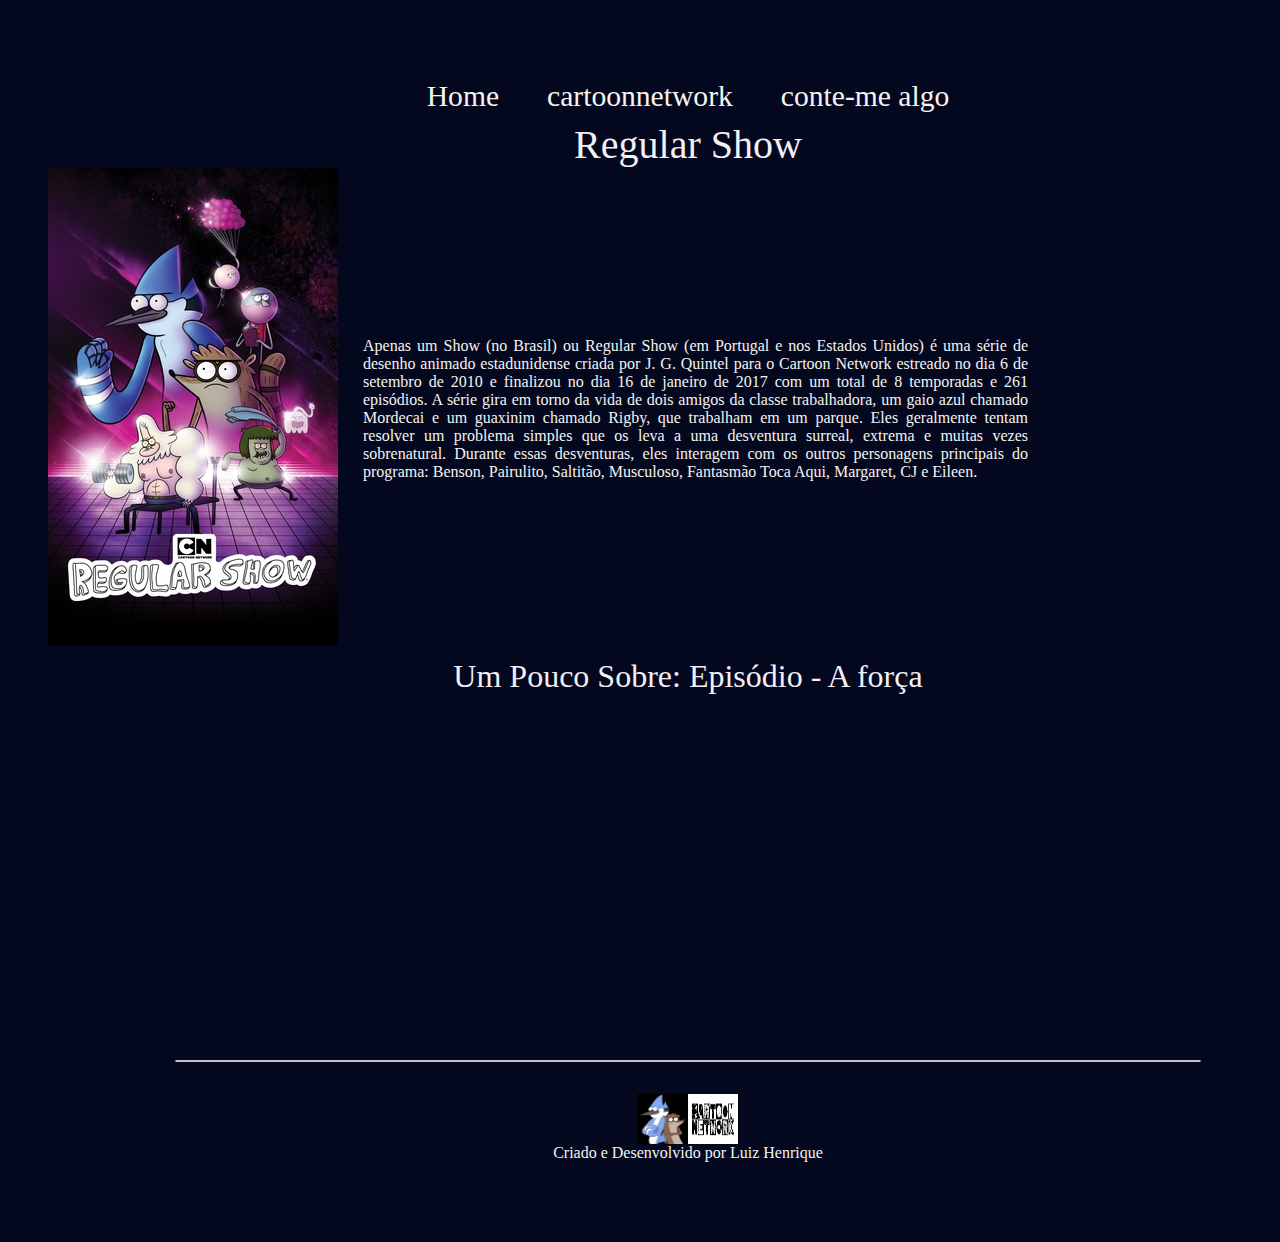
<file: index.html>
<!DOCTYPE html>
<html lang="pt-br">
<head>
    <meta charset="UTF-8">
    <meta http-equiv="X-UA-Compatible" content="IE=edge">
    <meta name="viewport" content="width=device-width, initial-scale=1.0">
    <title>Regular Show</title>
    <link rel="stylesheet" href="assest/css/style.css">
</head>
<body>
    <nav>
        <ul class="navbar">
        <li>
            <a href="index.html" > Home</a>
        </li>
        <li>
             <a href="https://www.cartoonnetwork.com.br/show/apenas-um-show" target="_blank" > cartoonnetwork</a>
            </li>
        <li>
            <a href="contato.html" > conte-me algo</a>
        </li>
    </ul>
</nav>
<main>
    <h1 class="center">Regular Show</h1>
    <div class="container">
        <div>
            <img src="assest/img/regular show 2.jpg" alt="Foto Regular Show">
          </div>
        <div class="justify">
            <p>
                Apenas um Show (no Brasil) ou Regular Show (em Portugal e nos Estados Unidos) é uma série de desenho animado estadunidense criada por J. G. Quintel 
                para o Cartoon Network estreado no dia 6 de setembro de 2010 e finalizou no dia 16 de janeiro de 2017 com um total de 8 temporadas e 261 episódios. 
                A série gira em torno da vida de dois amigos da classe trabalhadora, um gaio azul chamado Mordecai e um guaxinim chamado Rigby, que trabalham em um parque. 
                Eles geralmente tentam resolver um problema simples que os leva a uma desventura surreal, extrema e muitas vezes sobrenatural. Durante essas desventuras, 
                eles interagem com os outros personagens principais do programa: Benson, Pairulito, Saltitão, Musculoso, Fantasmão Toca Aqui, Margaret, CJ e Eileen.
            </p>
        </div>
        <div>
        
        </div>
    </div>
</main>
<section>
<h2>Um Pouco Sobre: 
    Episódio - A força
</h2>

<div class="container mb-50">
    <iframe width="560" height="315" src="https://www.youtube.com/embed/xWbxdqiTneU" title="YouTube video player"
     frameborder="0" 
    allow="accelerometer; autoplay; clipboard-write; encrypted-media; gyroscope; picture-in-picture" 
    allowfullscreen></iframe>
</div>
</section>
<hr/>
<footer> 
    <div class="container">
        <img class="tm-social" src="assest/img/mordecai.jpg" alt="Regular show icon">
        <img class="tm-social" src="assest/img/cn.jpg" alt="Network Icon">
    </div>
    
    <p>Criado e Desenvolvido por Luiz Henrique
</p></footer>
 
</body>
</html>
</file>
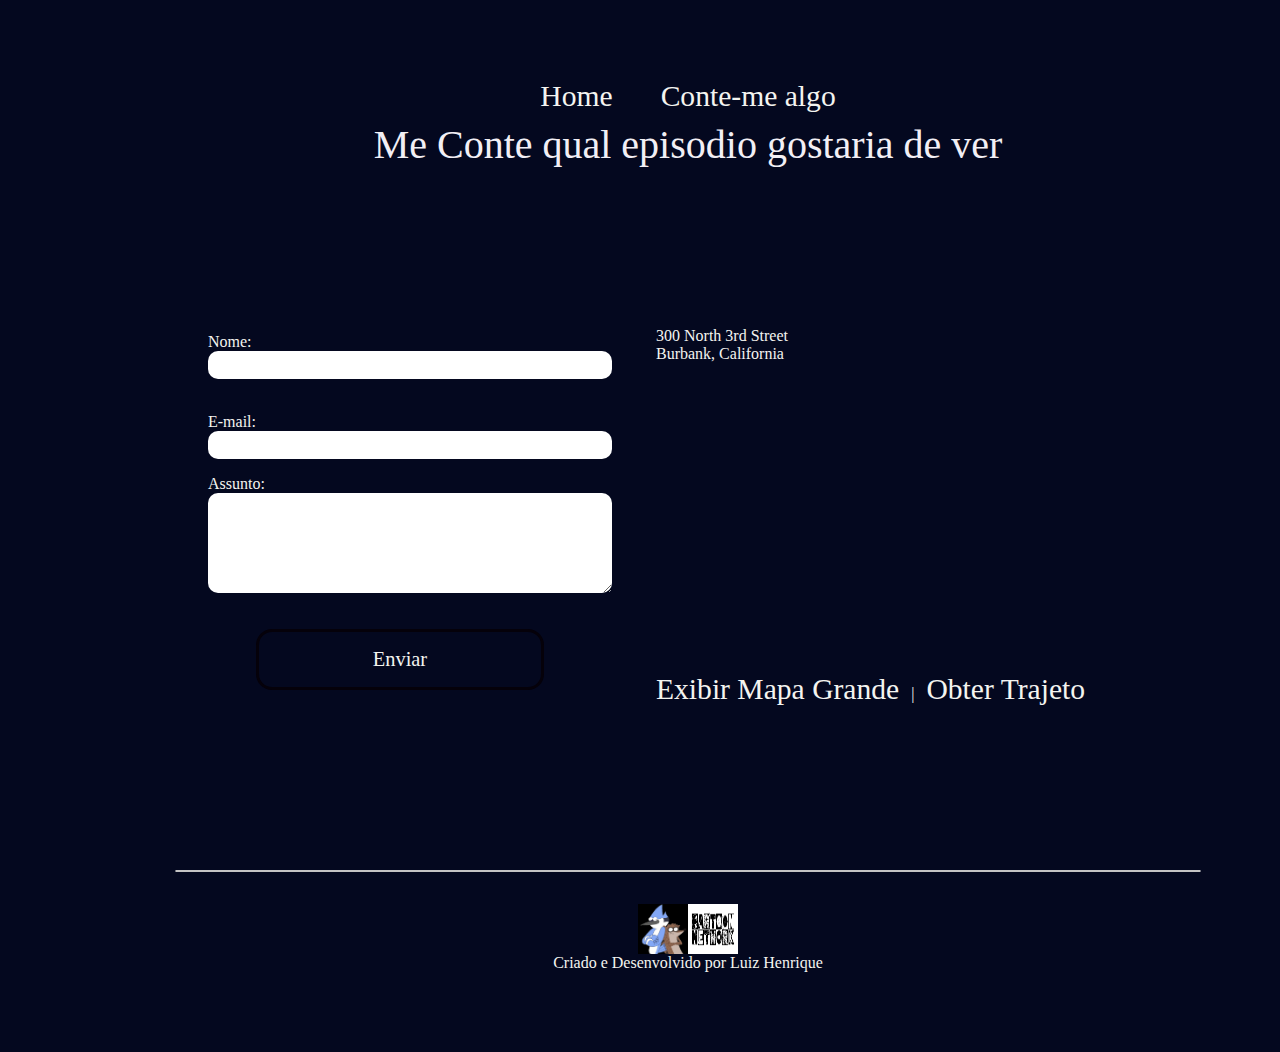
<file: contato.html>
<!DOCTYPE html>
<html lang="pt-br">
<head>
    <meta charset="UTF-8">
    <meta http-equiv="X-UA-Compatible" content="IE=edge">
    <meta name="viewport" content="width=device-width, initial-scale=1.0">
    <title>Contato</title>
    <link rel="stylesheet" href="assest/css/style.css">
</head>
<body>
<nav>
    <ul class="navbar">
        <li>
            <a href="index.html" > Home</a>
        </li>
        <li>
            <a href="contato.html"> Conte-me algo</a>
        </li>

    </ul>
</nav>
<main>
    <h1>Me Conte qual episodio gostaria de ver </h1>
    <section class="contato">
        <div class="formulario">
          <form>
            <div>
              <label for="nome">Nome:</label><br>
              <input type="text" id="nome" onkeyup="validaNome()"/>
            </div>
            <div id = "txtNome">
              <br>
            </div>
            <div>
              <label for="email">E-mail:</label>
              <input type="email" id="email" onkeyup="validaEmail()"/>
            </div>
            <div id = "txtemail">
              
            </div>
            <div>
              <label for="assunto">Assunto:</label><br>
              <textarea
                name="assunto"
                id="assunto"
                cols="60"
                rows="5"
                onkeyup="validaAssunto()"
              ></textarea>
            </div>
             <div id='txtAssunto'></div>
            <button class="enviar">Enviar</button>
          </form>
        </div>
<div>
        <div class="mapa">
        </div clas="container">
    <p>300 North 3rd Street</p>
    <p>Burbank, California</p><div>
        <iframe src="https://www.google.com/maps/embed?pb=!1m18!1m12!1m3!1d3300.532241425511!2d-118.31181314948492!3d34.18387508047495!2m3!1f0!2f0!3f0!3m2!1i1024!2i768!4f13.1!3m3!1m2!1s0x80c295d9fba32dc1%3A0xeed0bb23a381030!2sCartoon%20Network%20Studios!5e0!3m2!1spt-BR!2sbr!4v1647552654310!5m2!1spt-BR!2sbr" width="400" height="300" style="border:0;" allowfullscreen="" loading="lazy"></iframe>
        <div style="white-space: nowrap; text-align: center; width: 50px; padding: 6px 0;">
           <a id="largeMapLink" target="_blank" href="https://www.bing.com/maps?cp=42.94033923363821~-97.73437499999653&amp;sty=r&amp;lvl=3&amp;FORM=MBEDLD">Exibir Mapa Grande</a> &nbsp; | &nbsp;
           <a id="dirMapLink" target="_blank" href="https://www.bing.com/maps/directions?cp=42.94033923363821~-97.73437499999653&amp;sty=r&amp;lvl=3&amp;rtp=~pos.42.94033923363821_-97.73437499999653____&amp;FORM=MBEDLD">
               Obter Trajeto</a>
   </div>
  </div>
</section>
</main>
<hr />
<footer>
  <div class="container">
    <img class="tm-social" src="assest/img/mordecai.jpg" alt="Regular show icon">
    <img class="tm-social" src="assest/img/cn.jpg" alt="Network Icon">
</div>
  <p>Criado e Desenvolvido por Luiz Henrique</p>
</footer>
<script src="assest/Js/script.js"></script>
</body>
</html>
</file>
<file: assest/css/style.css>
/*Estilos da página index.html*/
@import url('https://fonts.googleapis.com/css2?family=Exo:wght@900&family=Roboto:wght@100;300;400;500;700;900&display=swap');
.container{
  display: flex;
  flex-flow: row;
  justify-content: center;
  align-items: center;
}
.center{
  text-align:center;
  }
* {
    margin: 0;
    padding: 0;
    font-family: Copperplate, Papyrus, fantasy;
    font-size: 1rem;
    font-weight: 400;
  }
 
  body {
    background: #04081f;
    color: #f4f4f0;
    width: 100vw;
    overflow-x: hidden;
    margin: 3rem;
    margin-left: 3rem;
  
  }
h1,h2 {
    font-family: "Brush Script MT", cursive;
    color: #f2eff5;
    text-align: center;
    margin-top: 0.5rem;
}
h1 {
    font-size: clamp(2.5rem, 3vw, 3.5rem);
  }
  
  h2 {
    
    font-size: max(2vw, 2rem);
  }
  a {
    text-decoration: none;
    color: inherit;
    font-size: 1.85rem;
    transition: color .2s ease-in;
  }
  a:hover{
      color:rgba(255, 0, 191, 0.884);
      text-decoration: underline;
  }
  .navbar{
   display: flex;
   list-style: none;
   justify-content: center;
   gap: 3rem;
   padding-top: 2rem;
  }
.sobre{
    width: 80vw;
    margin:1.5 auto;
    display:flex;
    flex-direction: row-reverse;
    gap:3rem;
    align-items: center;
}
.imagem{

    border-radius: 50%;
    width:15vw;
    border:3px solid rgba(255, 0, 191, 0.884);
    padding: 5px;
}
.justify{
text-align: justify;
margin-right: 300px;
margin-left: 25px;

}
    .tm-social{
      width: 50px;
      height: 50px;
    }

.texto{
    display: flex;
    flex-direction: center;
    gap: 5rem;
}
.video{
width: 40vw;
aspect-ratio: 3/2;
display: flex;
margin: 1 rem auto;
border-radius: 10 pix;
}
.mb-50{
  margin-bottom: 50px;
}

hr {
  border: 1px solid #c4c4c4;
  width: 80%;
  margin: 0 auto;
  border-radius: 1rem
}

footer {
  display: flex;
  flex-direction: column;
  justify-content: center;
  align-items: center;
  padding: 2rem 0;
}
/*Estilos da página contato.html*/
.contato{
    display: flex;
    justify-content: space-between;
    align-items: center;
    width:75vw;
    margin:0 auto;
    min-height: 78vh;
}
.formulario {
    max-width: 30vw
  }
  input, textarea {
    width: 100%;
    padding: 5px 10px;
    border-radius: 10px;
    border: 0;
    margin-bottom: 1rem;
  }
  .mapa {
    width: 40vw;
    display: flex;
    flex-direction: center;
  }
  
  .maps {
    width: 100%;
    aspect-ratio: 2/1;
    border-radius: 1rem;
  }
  .enviar {
    width: 75%;
    margin: 1rem auto;
    display: block;
    padding: 1rem 0;
    border-radius: 16px;
    border: 3px solid #05010a;
    background-color: transparent;
    color: #f4f4f0;
    font-size: 1.275rem;
    transition: background-color .3s ease-out;
  } 
  .enviar:hover {
    background-color:rgba(255, 0, 191, 0.884);
  }
  
  @media screen and (max-width: 768px) {
    .sobre {
      width: 90vw;
      flex-direction: column;
    }
  
    .imagem {
      width: 70vw;
      border-radius: 2rem;
    }
  
    .video {
      width: 100vw;
      
    }
    
  }
</file>
